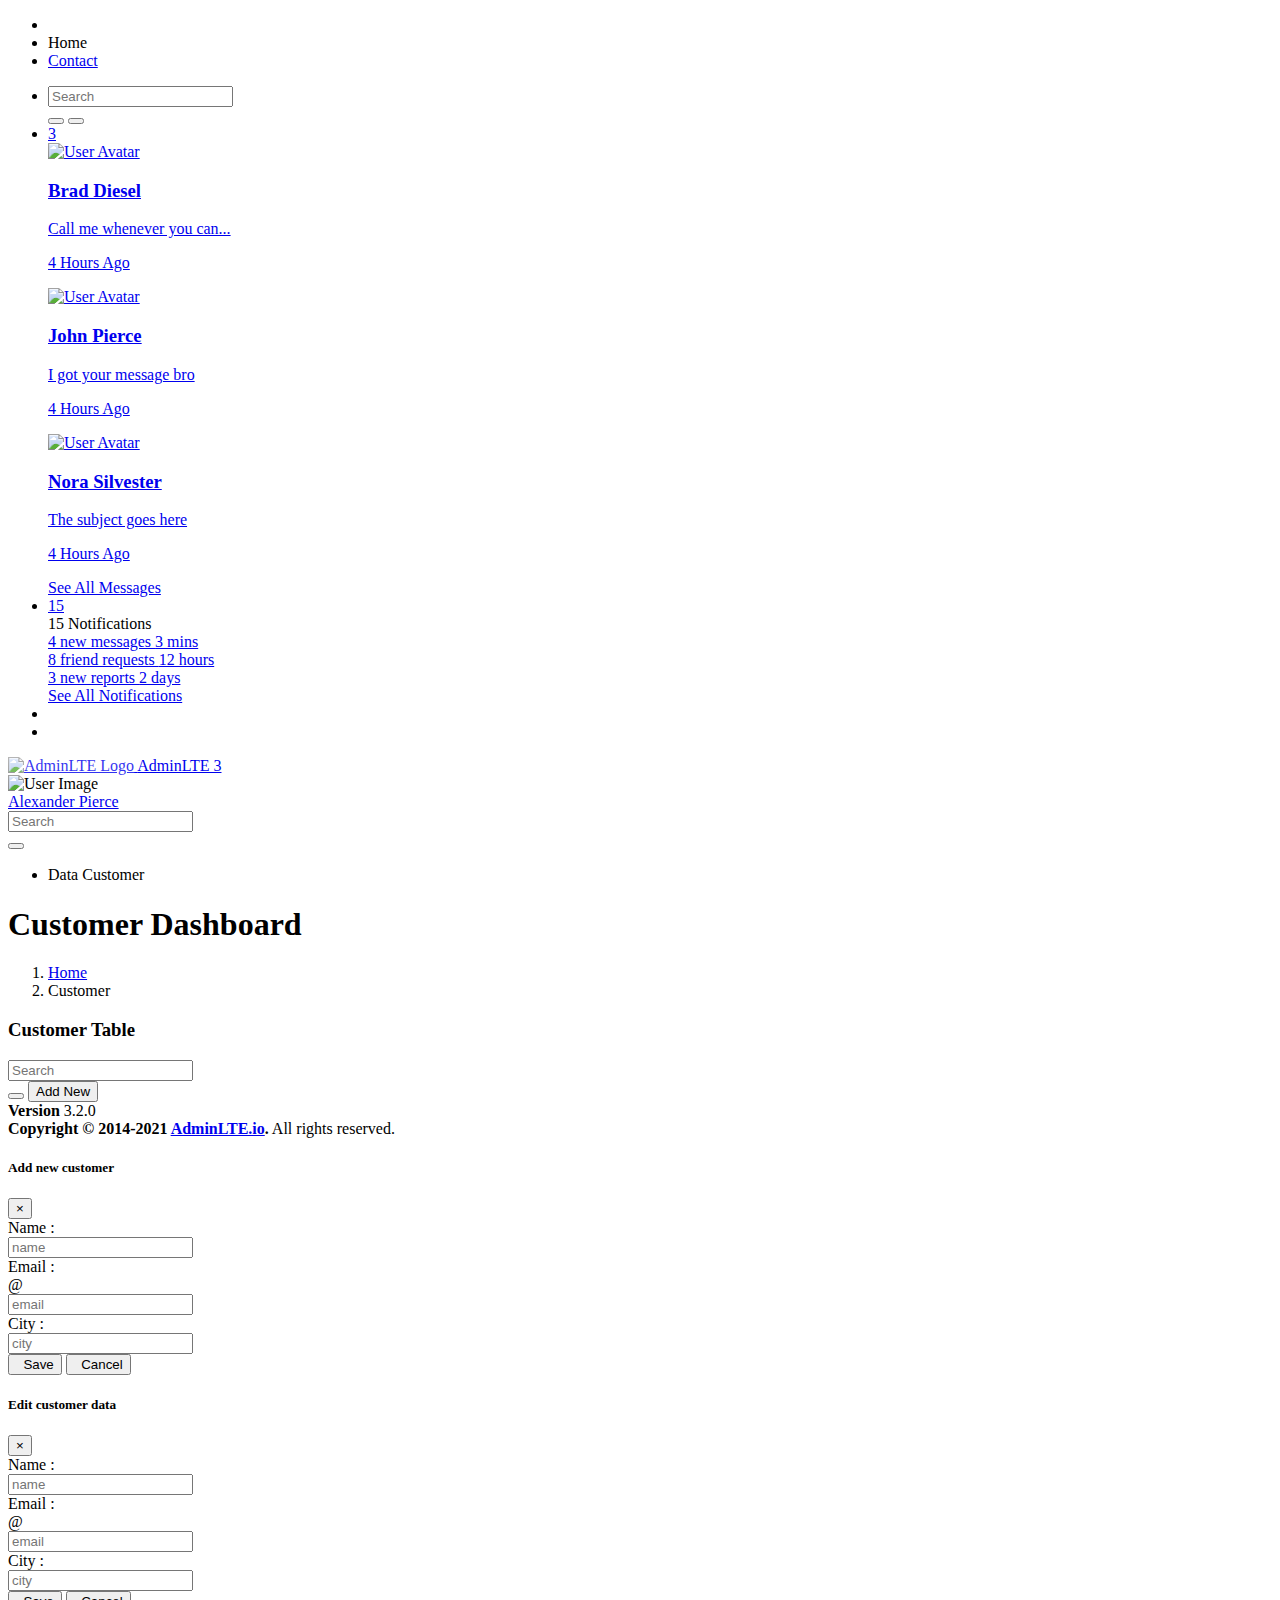
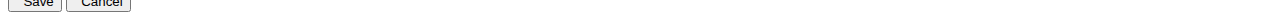
<file: SpringbootAdminLTEAjax/src/main/resources/templates/index.html>
<!DOCTYPE html>
<html lang="en" xmlns:th="http://www.thymeleaf.org">
<head>
  <meta charset="utf-8">
  <meta name="viewport" content="width=device-width, initial-scale=1">
  <title>AdminLTE 3 | Customer Dashboard</title>

  <!-- Google Font: Source Sans Pro -->
  <link rel="stylesheet" href="https://fonts.googleapis.com/css?family=Source+Sans+Pro:300,400,400i,700&display=fallback">
  <!-- Font Awesome -->
  <link rel="stylesheet" th:href="@{/plugins/fontawesome-free/css/all.min.css}">
  <!-- Theme style -->
  <link rel="stylesheet" th:href="@{/css/adminlte.min.css}">
</head>
<body class="hold-transition sidebar-mini">
<!-- Site wrapper -->
<div class="wrapper">
  <!-- Navbar -->
  <nav class="main-header navbar navbar-expand navbar-white navbar-light">
    <!-- Left navbar links -->
    <ul class="navbar-nav">
      <li class="nav-item">
        <a class="nav-link" data-widget="pushmenu" href="#" role="button"><i class="fas fa-bars"></i></a>
      </li>
      <li class="nav-item d-none d-sm-inline-block">
        <a th:href="@{/}" class="nav-link">Home</a>
      </li>
      <li class="nav-item d-none d-sm-inline-block">
        <a href="#" class="nav-link">Contact</a>
      </li>
    </ul>

    <!-- Right navbar links -->
    <ul class="navbar-nav ml-auto">
      <!-- Navbar Search -->
      <li class="nav-item">
        <a class="nav-link" data-widget="navbar-search" href="#" role="button">
          <i class="fas fa-search"></i>
        </a>
        <div class="navbar-search-block">
          <form class="form-inline">
            <div class="input-group input-group-sm">
              <input class="form-control form-control-navbar" type="search" placeholder="Search" aria-label="Search">
              <div class="input-group-append">
                <button class="btn btn-navbar" type="submit">
                  <i class="fas fa-search"></i>
                </button>
                <button class="btn btn-navbar" type="button" data-widget="navbar-search">
                  <i class="fas fa-times"></i>
                </button>
              </div>
            </div>
          </form>
        </div>
      </li>

      <!-- Messages Dropdown Menu -->
      <li class="nav-item dropdown">
        <a class="nav-link" data-toggle="dropdown" href="#">
          <i class="far fa-comments"></i>
          <span class="badge badge-danger navbar-badge">3</span>
        </a>
        <div class="dropdown-menu dropdown-menu-lg dropdown-menu-right">
          <a href="#" class="dropdown-item">
            <!-- Message Start -->
            <div class="media">
              <img th:src="@{/img/user1-128x128.jpg}" alt="User Avatar" class="img-size-50 mr-3 img-circle">
              <div class="media-body">
                <h3 class="dropdown-item-title">
                  Brad Diesel
                  <span class="float-right text-sm text-danger"><i class="fas fa-star"></i></span>
                </h3>
                <p class="text-sm">Call me whenever you can...</p>
                <p class="text-sm text-muted"><i class="far fa-clock mr-1"></i> 4 Hours Ago</p>
              </div>
            </div>
            <!-- Message End -->
          </a>
          <div class="dropdown-divider"></div>
          <a href="#" class="dropdown-item">
            <!-- Message Start -->
            <div class="media">
              <img th:src="@{/img/user8-128x128.jpg}" alt="User Avatar" class="img-size-50 img-circle mr-3">
              <div class="media-body">
                <h3 class="dropdown-item-title">
                  John Pierce
                  <span class="float-right text-sm text-muted"><i class="fas fa-star"></i></span>
                </h3>
                <p class="text-sm">I got your message bro</p>
                <p class="text-sm text-muted"><i class="far fa-clock mr-1"></i> 4 Hours Ago</p>
              </div>
            </div>
            <!-- Message End -->
          </a>
          <div class="dropdown-divider"></div>
          <a href="#" class="dropdown-item">
            <!-- Message Start -->
            <div class="media">
              <img th:src="@{/img/user3-128x128.jpg}" alt="User Avatar" class="img-size-50 img-circle mr-3">
              <div class="media-body">
                <h3 class="dropdown-item-title">
                  Nora Silvester
                  <span class="float-right text-sm text-warning"><i class="fas fa-star"></i></span>
                </h3>
                <p class="text-sm">The subject goes here</p>
                <p class="text-sm text-muted"><i class="far fa-clock mr-1"></i> 4 Hours Ago</p>
              </div>
            </div>
            <!-- Message End -->
          </a>
          <div class="dropdown-divider"></div>
          <a href="#" class="dropdown-item dropdown-footer">See All Messages</a>
        </div>
      </li>
      <!-- Notifications Dropdown Menu -->
      <li class="nav-item dropdown">
        <a class="nav-link" data-toggle="dropdown" href="#">
          <i class="far fa-bell"></i>
          <span class="badge badge-warning navbar-badge">15</span>
        </a>
        <div class="dropdown-menu dropdown-menu-lg dropdown-menu-right">
          <span class="dropdown-item dropdown-header">15 Notifications</span>
          <div class="dropdown-divider"></div>
          <a href="#" class="dropdown-item">
            <i class="fas fa-envelope mr-2"></i> 4 new messages
            <span class="float-right text-muted text-sm">3 mins</span>
          </a>
          <div class="dropdown-divider"></div>
          <a href="#" class="dropdown-item">
            <i class="fas fa-users mr-2"></i> 8 friend requests
            <span class="float-right text-muted text-sm">12 hours</span>
          </a>
          <div class="dropdown-divider"></div>
          <a href="#" class="dropdown-item">
            <i class="fas fa-file mr-2"></i> 3 new reports
            <span class="float-right text-muted text-sm">2 days</span>
          </a>
          <div class="dropdown-divider"></div>
          <a href="#" class="dropdown-item dropdown-footer">See All Notifications</a>
        </div>
      </li>
      <li class="nav-item">
        <a class="nav-link" data-widget="fullscreen" href="#" role="button">
          <i class="fas fa-expand-arrows-alt"></i>
        </a>
      </li>
      <li class="nav-item">
        <a class="nav-link" data-widget="control-sidebar" data-slide="true" href="#" role="button">
          <i class="fas fa-th-large"></i>
        </a>
      </li>
    </ul>
  </nav>
  <!-- /.navbar -->

  <!-- Main Sidebar Container -->
  <aside class="main-sidebar sidebar-dark-primary elevation-4">
    <!-- Brand Logo -->
    <a href="../../index3.html" class="brand-link">
      <img th:src="@{/img/AdminLTELogo.png}" alt="AdminLTE Logo" class="brand-image img-circle elevation-3" style="opacity: .8">
      <span class="brand-text font-weight-light">AdminLTE 3</span>
    </a>

    <!-- Sidebar -->
    <div class="sidebar">
      <!-- Sidebar user (optional) -->
      <div class="user-panel mt-3 pb-3 mb-3 d-flex">
        <div class="image">
          <img th:src="@{/img/user2-160x160.jpg}" class="img-circle elevation-2" alt="User Image">
        </div>
        <div class="info">
          <a href="#" class="d-block">Alexander Pierce</a>
        </div>
      </div>

      <!-- SidebarSearch Form -->
      <div class="form-inline">
        <div class="input-group" data-widget="sidebar-search">
          <input class="form-control form-control-sidebar" type="search" placeholder="Search" aria-label="Search">
          <div class="input-group-append">
            <button class="btn btn-sidebar">
              <i class="fas fa-search fa-fw"></i>
            </button>
          </div>
        </div>
      </div>

      <!-- Sidebar Menu -->
      <nav class="mt-2">
        <ul class="nav nav-pills nav-sidebar flex-column" data-widget="treeview" role="menu" data-accordion="false">
          <!-- Add icons to the links using the .nav-icon class
               with font-awesome or any other icon font library -->

          <li class="nav-item">
            <a th:href="@{/}" class="nav-link active">
              <i class="nav-icon fas fa-table"></i>
              <p>Data Customer</p>
            </a>
          </li>
        </ul>
      </nav>
      <!-- /.sidebar-menu -->
    </div>
    <!-- /.sidebar -->
  </aside>

  <!-- Content Wrapper. Contains page content -->
  <div class="content-wrapper">
    <!-- Content Header (Page header) -->
    <section class="content-header">
      <div class="container-fluid">
        <div class="row mb-2">
          <div class="col-sm-6">
            <h1>Customer Dashboard</h1>
          </div>
          <div class="col-sm-6">
            <ol class="breadcrumb float-sm-right">
              <li class="breadcrumb-item"><a href="#">Home</a></li>
              <li class="breadcrumb-item active">Customer</li>
            </ol>
          </div>
        </div>
      </div><!-- /.container-fluid -->
    </section>

    <!-- Main content -->
    <section class="content">
      <!-- Default box -->
      <div class="card">
        <div class="card-header">
          <h3 class="card-title">Customer Table</h3>
          <div class="card-tools">
            <div class="input-group input-group-sm" style="width: 250px;">
<!--               <form action="" method="get"> -->
	              <input type="text" id="table_search" name="table_search" class="form-control float-right" placeholder="Search">              
<!--               </form> -->

              <div class="input-group-append">
                <button type="submit" class="btn btn-default">
                  <i class="fas fa-search"></i>
                </button>
            	<button id="addButton" type="button" class="btn btn-primary btn-lg" data-toggle="modal" data-target="#addModal">
				  <i class="fas fa-plus"></i> Add New
				</button>
              </div>
            </div>
          </div>
        </div>
        <!-- /.card-header -->
        <div class="card-body">
          <table id="customerTable" class="table table-hover text-nowrap table-striped table-bordered">
            <thead>
            </thead>
            <tbody>
            </tbody>
          </table>
        </div>
        <!-- /.card-body -->
      </div>
      <!-- /.card -->
    </section>
    <!-- /.content -->
  </div>
  <!-- /.content-wrapper -->
  
  <footer class="main-footer">
    <div class="float-right d-none d-sm-block">
      <b>Version</b> 3.2.0
    </div>
    <strong>Copyright &copy; 2014-2021 <a href="https://adminlte.io">AdminLTE.io</a>.</strong> All rights reserved.
  </footer>

  <!-- Control Sidebar -->
  <aside class="control-sidebar control-sidebar-dark">
    <!-- Control sidebar content goes here -->
  </aside>
  <!-- /.control-sidebar -->
</div>
<!-- ./wrapper -->

<div id="addModal" class="modal fade" tabindex="-1">
    <div class="modal-dialog">
        <div class="modal-content">
            <div class="modal-header">
                <h5 class="modal-title">Add new customer</h5>
                <button type="button" class="close" data-dismiss="modal">&times;</button>
            </div>
       	   	<form id="insert-form">
	            <div class="modal-body">
	           	   	<div class="status-msg"></div>
					<div class="input-form">
						<div class="form-group">
							<label for="name">Name : </label>
							<div class="input-group">
								<div class="input-group-prepend">
									<div class="input-group-text"><i class="fas fa-user"></i></div>
								</div>
								<input type="text" id="name" name="name" placeholder="name" class="form-control">							
							</div>
						</div>
						<div class="form-group">
							<label for="email">Email : </label>
							<div class="input-group">
								<div class="input-group-prepend">
									<div class="input-group-text">@</div>
								</div>
								<input type="email" id="email" name="email" placeholder="email" class="form-control">							
							</div>
						</div>
						<div class="form-group">
							<label for="city">City : </label>
							<div class="input-group">
								<div class="input-group-prepend">
									<div class="input-group-text"><i class="fas fa-map-marker-alt"></i></div>
								</div>
								<input type="text" id="city" name="city" placeholder="city" class="form-control">
							</div>
						</div>
					</div>
	            </div>
	            <div class="modal-footer">
	            	<button type="submit" class="btn btn-outline-primary" id=""><i class="fas fa-save"></i>&nbsp; Save</button>
	              	<button type="button" class="btn btn-outline-secondary" data-dismiss="modal"><i class="fas fa-times"></i>&nbsp; Cancel</button>
	            </div>
       	   	</form>
        </div>
    </div>
</div>
<!-- ./add modal -->

<div id="editModal" class="modal fade" tabindex="-1">
    <div class="modal-dialog">
        <div class="modal-content">
            <div class="modal-header">
                <h5 class="modal-title">Edit customer data</h5>
                <button type="button" class="close" data-dismiss="modal">&times;</button>
            </div>
       	   	<form id="update-form">
	            <div class="modal-body">
	           	   	<div class="status-msg"></div>
					<div class="input-form">
						<input type="hidden" id="customerId" name="customerId">
						<div class="form-group">
							<label for="name">Name : </label>
							<div class="input-group">
								<div class="input-group-prepend">
									<div class="input-group-text"><i class="fas fa-user"></i></div>
								</div>
								<input type="text" id="eName" name="name" placeholder="name" class="form-control">							
							</div>
						</div>
						<div class="form-group">
							<label for="email">Email : </label>
							<div class="input-group">
								<div class="input-group-prepend">
									<div class="input-group-text">@</div>
								</div>
								<input type="email" id="eEmail" name="email" placeholder="email" class="form-control">							
							</div>
						</div>
						<div class="form-group">
							<label for="city">City : </label>
							<div class="input-group">
								<div class="input-group-prepend">
									<div class="input-group-text"><i class="fas fa-map-marker-alt"></i></div>
								</div>
								<input type="text" id="eCity" name="city" placeholder="city" class="form-control">
							</div>
						</div>
					</div>
	            </div>
	            <div class="modal-footer">
	            	<button type="submit" class="btn btn-outline-primary" id=""><i class="fas fa-save"></i>&nbsp; Save</button>
	              	<button type="button" class="btn btn-outline-secondary" data-dismiss="modal"><i class="fas fa-times"></i>&nbsp; Cancel</button>
	            </div>
       	   	</form>
        </div>
    </div>
</div>
<!-- ./edit modal -->

<!-- jquery -->
<script type="text/javascript" th:src="@{/plugins/jquery/jquery.min.js}"></script>
<!-- jquery-validation -->
<script type="text/javascript" th:src="@{/plugins/jquery-validation/jquery.validate.min.js}"></script>
<script type="text/javascript" th:src="@{/plugins/jquery-validation/additional-methods.min.js}"></script>
<!-- Bootstrap 4 -->
<script type="text/javascript" th:src="@{/plugins/bootstrap/js/bootstrap.bundle.min.js}"></script>
<!-- AdminLTE App -->
<script type="text/javascript" th:src="@{/js/adminlte.min.js}"></script>
<!-- my javascript -->
<script type="text/javascript" th:src="@{/js/action.js}"></script>
</body>
</html>
</file>
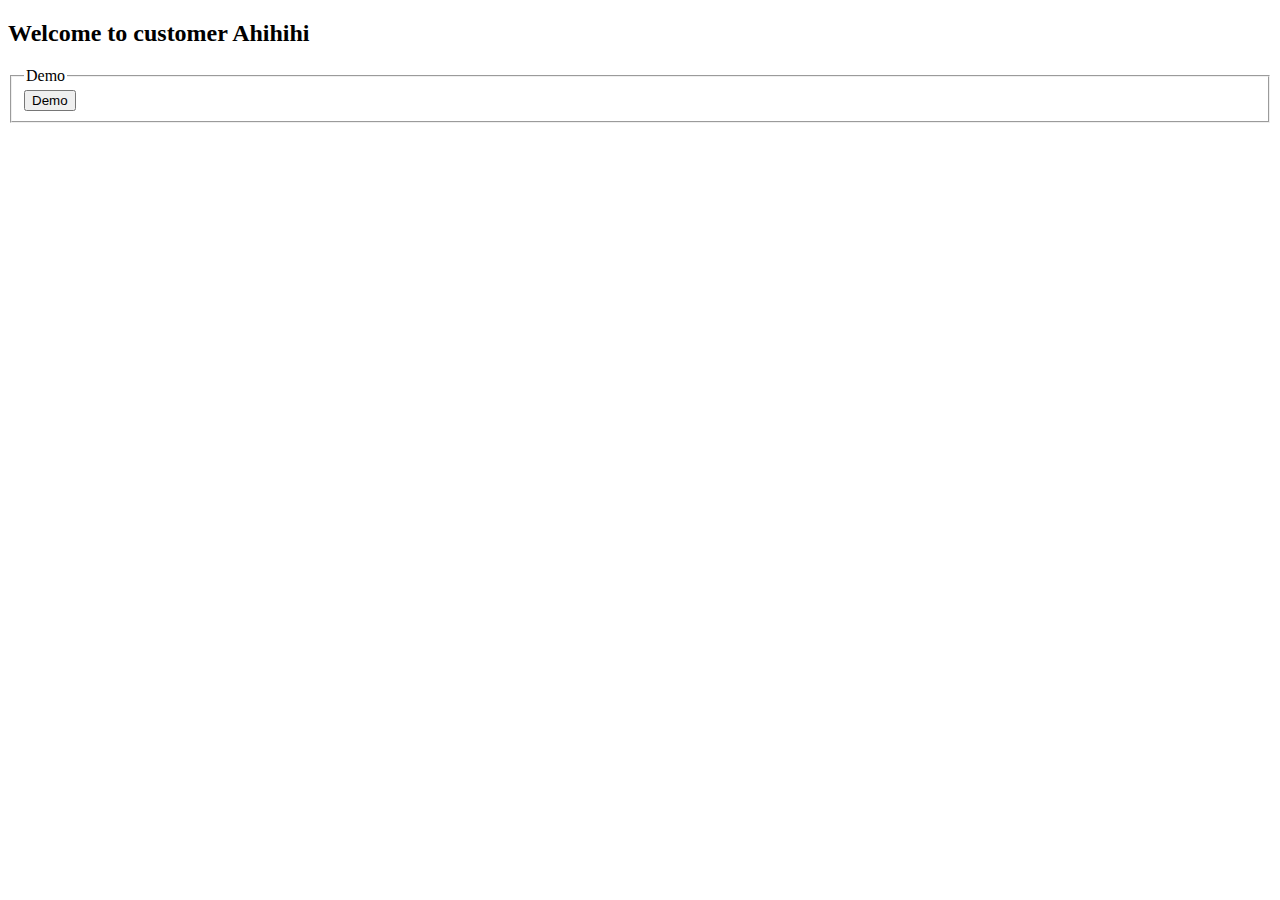
<file: SpringbootAdminLTEAjax/src/main/resources/templates/customer.html>
<!DOCTYPE html>
<html xmlns:th="http://www.thymeleaf.org">
<head>
	<meta charset="ISO-8859-1">
	<title>Customer</title>
	<script type="text/javascript" th:src="@{/js/jquery.min.js}"></script>
	<script type="text/javascript" th:src="@{/js/actions.js}"></script>
</head>
<body>
	<h2>Welcome to customer Ahihihi</h2>
	
	<fieldset>
		<legend>Demo</legend>
		<input type="button" value="Demo" id="demoBtn">
		<span id="demoResult"></span>
	</fieldset>
	
</body>
</html>
</file>
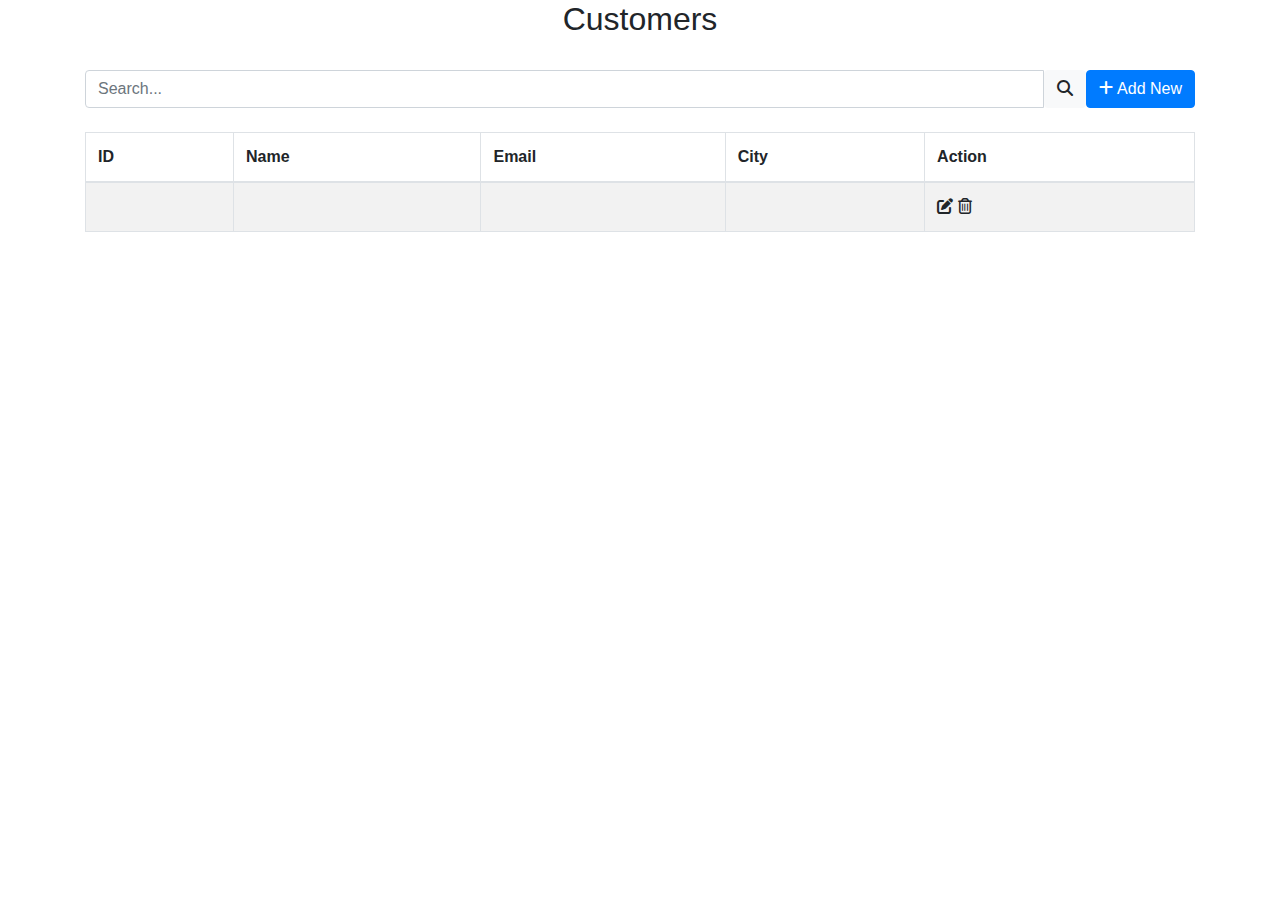
<file: SpringbootDemo/src/main/resources/templates/display.html>
<!DOCTYPE html>
<html xmlns:th="http://www.thymeleaf.org">
<head>
<meta charset="ISO-8859-1">
<title>Display</title>
<!-- <link th:href="@{/css/bootstrap.min.css}" rel="stylesheet"> -->

<!-- 	<link th:href="@{/css/font-awesome.min.css}" rel="stylesheet"> -->
<!-- <link rel="stylesheet" -->
<!-- 	href="https://cdnjs.cloudflare.com/ajax/libs/font-awesome/4.7.0/css/font-awesome.min.css"> -->
<link th:href="@{/css/main.css}" rel="stylesheet">
<link rel="stylesheet" href="https://cdnjs.cloudflare.com/ajax/libs/font-awesome/6.4.0/css/all.min.css">
<link rel="stylesheet" href="https://cdn.jsdelivr.net/npm/bootstrap@4.6.2/dist/css/bootstrap.min.css">

</head>
<body>
	<div th:replace="~{fragments/header :: header}"></div>

	<div class="container">
		<div class="table-responsive">
			<div class="table-wrapper">
				<div class="table-title">
					<h2 align="center">Customers</h2>
					<br>
					<form th:action="@{/search}" method="GET">
						<div class="input-group">
							<input class="form-control" type="text" name="keyword"
								placeholder="Search...">
							<button type="submit" class="btn btn-light">
								<i class="fa-solid fa-magnifying-glass"></i>
							</button>
							<a href="new">
								<button type="button" class="btn btn-primary">
									<i class="fa-solid fa-plus"></i> Add New
								</button>
							</a>
						</div>
					</form>
				</div>
				<br>
				<table class="table table-bordered table-striped">
					<thead>
						<tr>
							<th>ID</th>
							<th>Name</th>
							<th>Email</th>
							<th>City</th>
							<th>Action</th>
						</tr>
					</thead>
					<tbody>
						<tr th:each="customer : ${customers}">
							<td th:text="${customer.id}"></td>
							<td th:text="${customer.name}"></td>
							<td th:text="${customer.email}"></td>
							<td th:text="${customer.city}"></td>
							<td>
								<a th:href="@{/edit/{id}(id=${customer.id})}">
									<i class="fa-solid fa-pen-to-square"></i>
								</a> 
								<a th:href="@{/delete/{id}(id=${customer.id})}"
									onclick="return confirm('Are you sure to delete this data?')">
									<i class="fa-regular fa-trash-can"></i>
								</a>
							</td>
						</tr>
					</tbody>
				</table>
			</div>
		</div>
	</div>
</body>
</html>
</file>
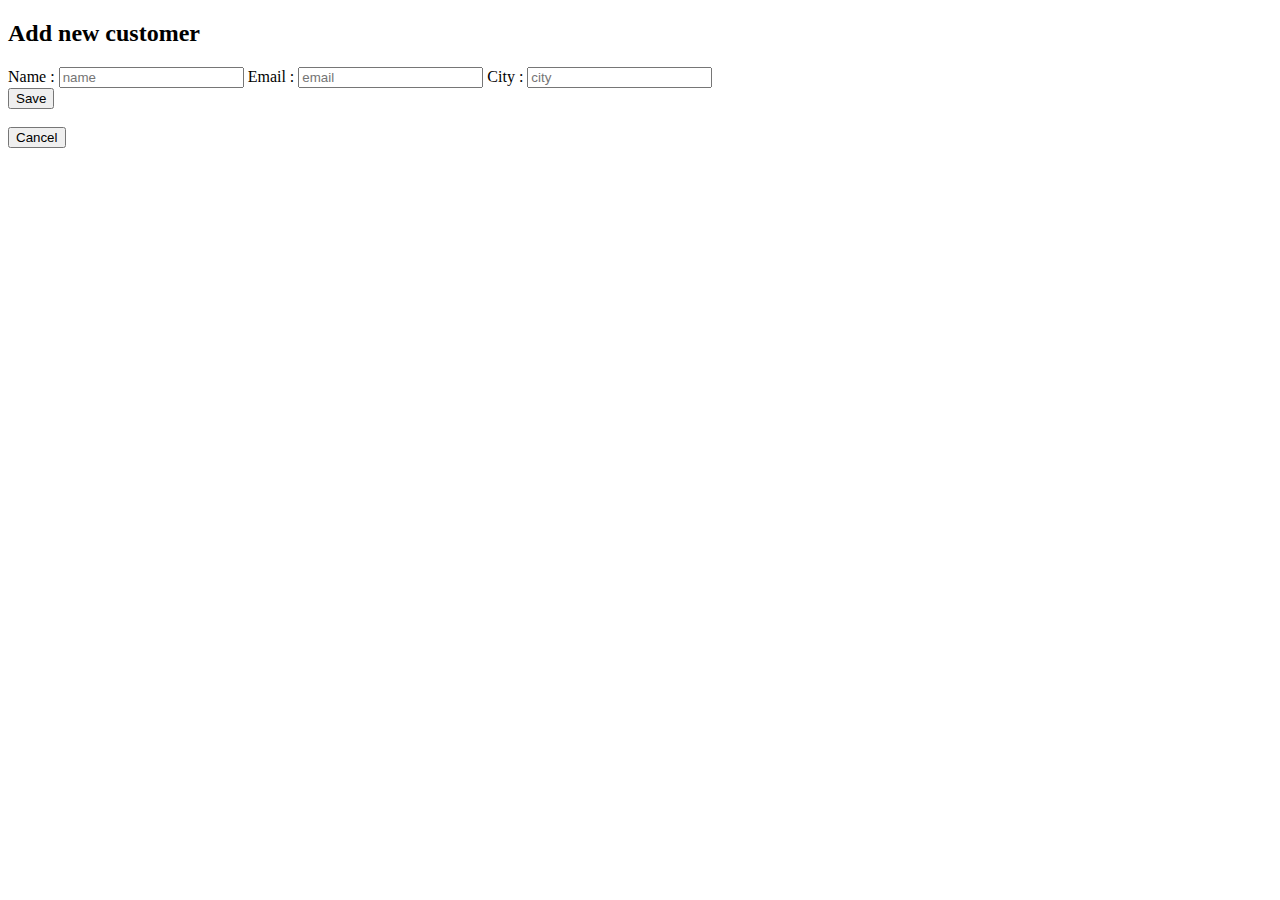
<file: SpringbootDemo/src/main/resources/templates/insert-form.html>
<!DOCTYPE html>
<html xmlns:th="http://www.thymeleaf.org">
<head>
	<meta charset="ISO-8859-1">
	<title>Add new customer</title>
	<link th:href="@{/css/form.css}" rel="stylesheet">
</head>
<body>
	<div class="container">
		<form action="#" th:action="@{/save}" th:object="${customer}"
			method="POST">
			<h2>Add new customer</h2>
			<div class="form-group">
				<label for="name">Name : </label> 
				<input name="name" type="text" th:field="*{name}" placeholder="name" class="form-control">
				<label for="email">Email : </label> 
				<input name="email" type="text" th:field="*{email}" placeholder="email" class="form-control">
				<label for="city">City : </label> 
				<input name="city" type="text" th:field="*{city}" placeholder="city" class="form-control">			
			</div>

			<button type="submit" class="btn">Save</button><br><br>
			<a th:href="@{/display}"><button type="button" class="btn">Cancel</button></a>
		</form>
	</div>
</body>
</html>
</file>
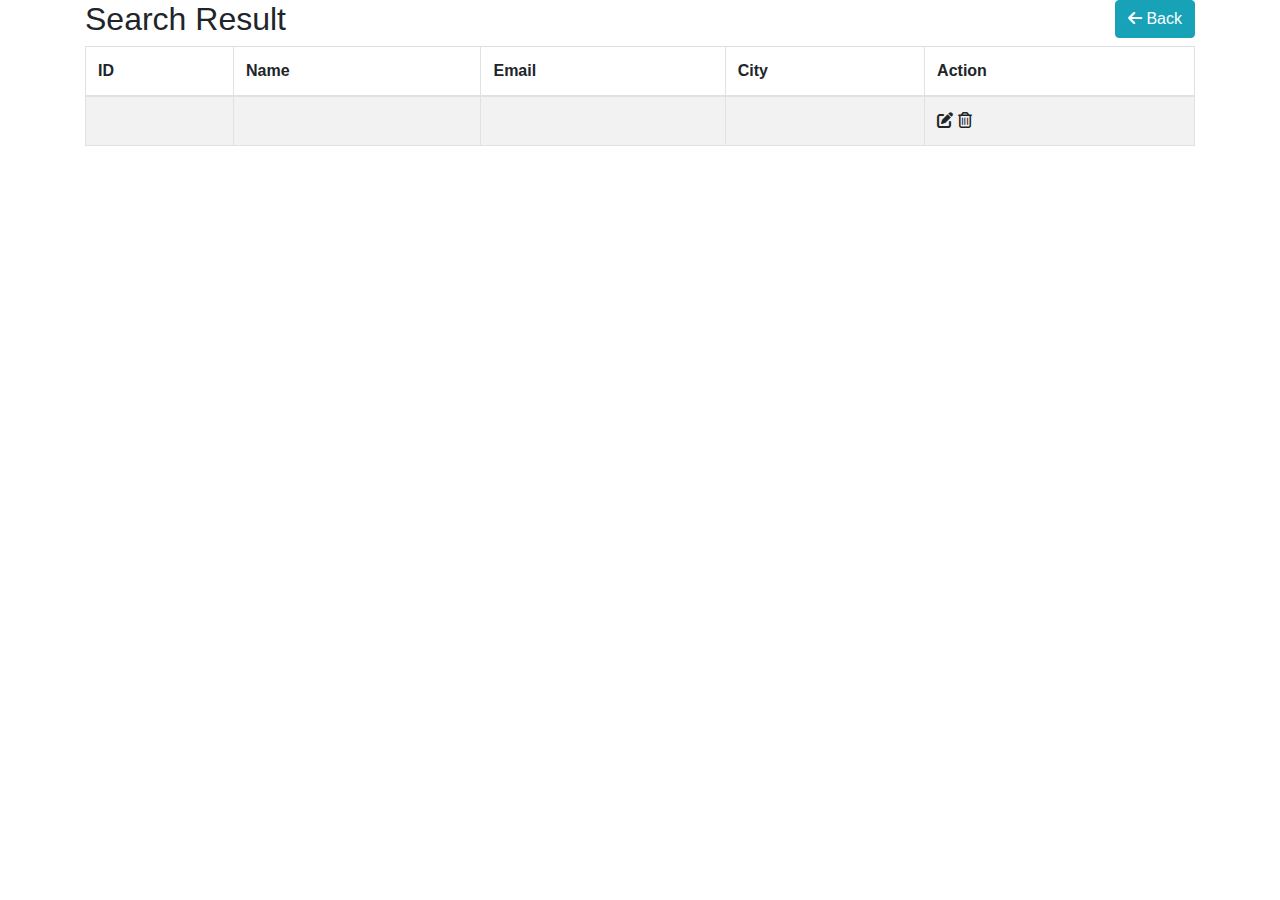
<file: SpringbootDemo/src/main/resources/templates/search.html>
<!DOCTYPE html>
<html xmlns:th="http://www.thymeleaf.org">
<head>
<meta charset="ISO-8859-1">
<title>Search Result</title>
<link th:href="@{/css/main.css}" rel="stylesheet">
<link rel="stylesheet" href="https://cdnjs.cloudflare.com/ajax/libs/font-awesome/6.4.0/css/all.min.css">
<link rel="stylesheet" href="https://cdn.jsdelivr.net/npm/bootstrap@4.6.2/dist/css/bootstrap.min.css">
</head>
<body>
	<div class="container">
		<div class="table-responsive">
			<div class="table-wrapper">
				<div class="table-title">
					<div class="row">
						<div class="col-sm-8"><h2>Search Result</h2></div>
						<div class="col-sm-4 text-right">
							<a th:href="@{/display}">
								<button type="button" class="btn btn-info"><i class="fa-solid fa-arrow-left"></i> Back</button>
							</a>
						</div>
					</div>
				</div>
				<table class="table table-bordered table-striped">
					<thead>
						<tr>
							<th>ID</th>
							<th>Name</th>
							<th>Email</th>
							<th>City</th>
							<th>Action</th>
						</tr>
					</thead>
					<tbody>
						<tr th:each="customer : ${result}">
							<td th:text="${customer.id}"></td>
							<td th:text="${customer.name}"></td>
							<td th:text="${customer.email}"></td>
							<td th:text="${customer.city}"></td>
							<td><a th:href="@{/edit/{id}(id=${customer.id})}"> <i
									class="fa-solid fa-pen-to-square"></i>
							</a> <a th:href="@{/delete/{id}(id=${customer.id})}"
								onclick="return confirm('Anda yakin ingin menghapus data ini?')">
									<i class="fa-regular fa-trash-can"></i>
							</a></td>
						</tr>
					</tbody>
				</table>
			</div>
		</div>
	</div>
</body>
</html>
</file>
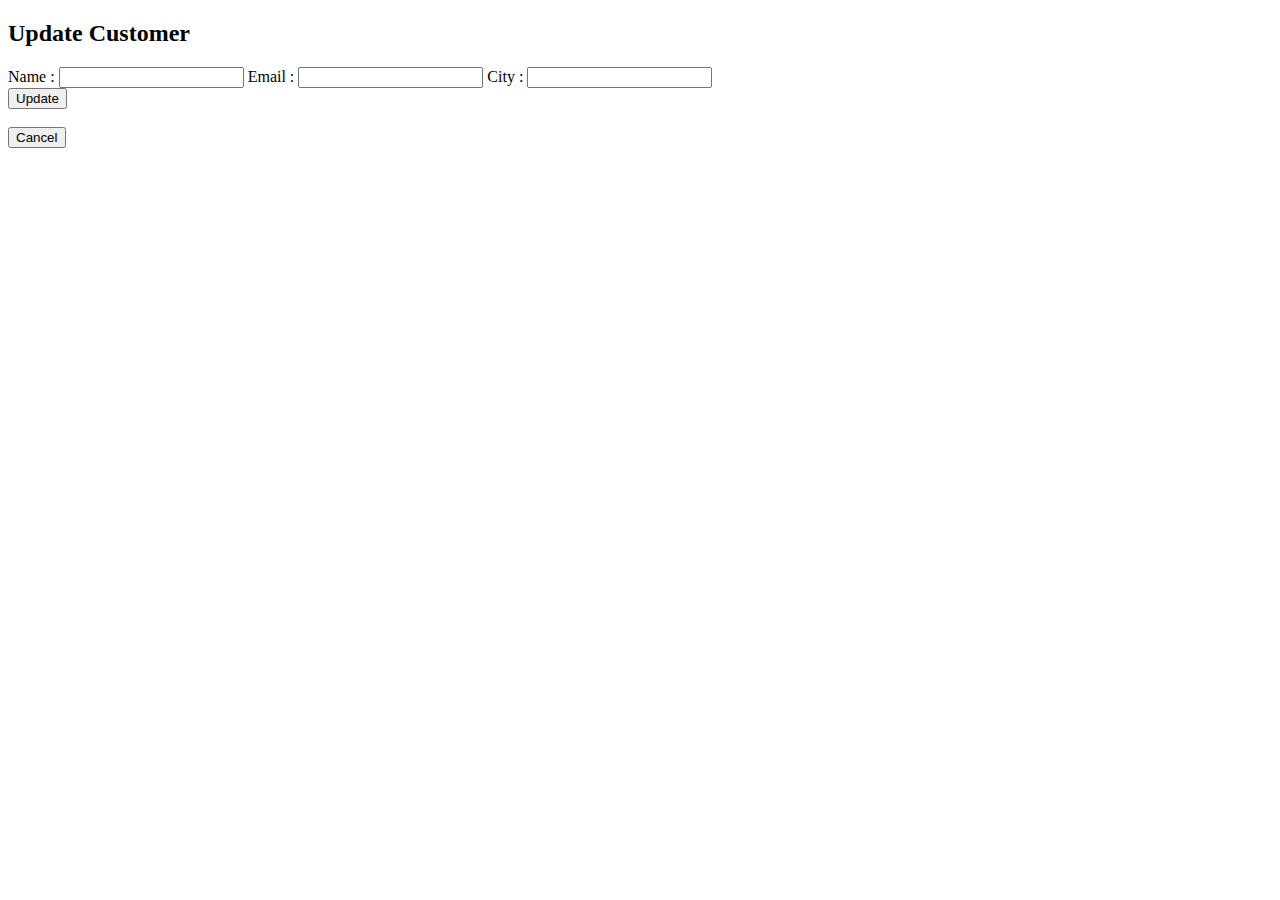
<file: SpringbootDemo/src/main/resources/templates/update-form.html>
<!DOCTYPE html>
<html xmlns:th="http://www.thymeleaf.org">
<head>
	<meta charset="ISO-8859-1">
	<title>Update Customer Data</title>
	<link th:href="@{/css/form.css}" rel="stylesheet">
</head>
<body>
	<div class="container">
		<form action="#" th:action="@{/save}" th:object="${customer}" method="POST">
			<h2>Update Customer</h2>
			<div class="form-group">
				<input type="hidden" th:field="*{id}"/> 
				<label for="name">Name : </label> 
				<input name="name" type="text" th:field="*{name}" class="form-control"> 
				<label for="nama">Email : </label> 
				<input name="email" type="text" th:field="*{email}" class="form-control">	
				<label for="nama">City : </label> 
				<input name="city" type="text" th:field="*{city}" class="form-control">
			</div>
			<button type="submit" class="btn">Update</button><br><br>
			<a th:href="@{/display}"><button type="button" class="btn">Cancel</button></a>
		</form>
	</div>
</body>
</html>
</file>
